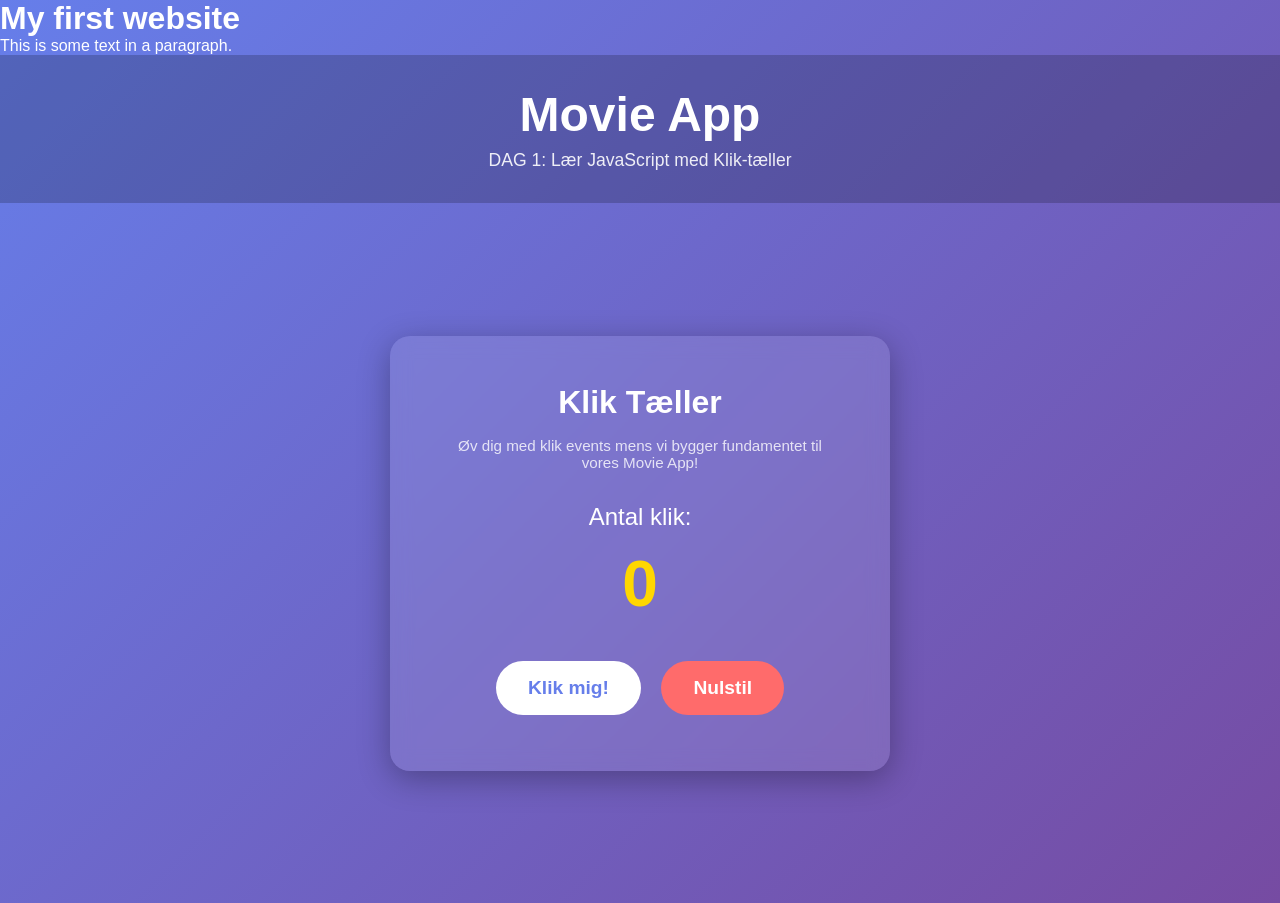
<file: exercises/examples/dag1/index.html>
<!DOCTYPE html>
<html lang="en">
<head>
    <meta charset="UTF-8">
    <meta name="viewport" content="width=device-width, initial-scale=1.0">
    <title>My first website</title>
    <link rel="stylesheet" href="app.css">
</head>
<body>
     <h1>My first website</h1>
    <p>This is some text in a paragraph.</p>
<html lang="da">
  <head>
    <meta charset="UTF-8" />
    <meta name="viewport" content="width=device-width, initial-scale=1.0" />
    <title>Movie App - DAG 1</title>
    <link rel="stylesheet" href="app.css" />
  </head>
  <body>
    <header>
      <h1>Movie App</h1>
      <p>DAG 1: Lær JavaScript med Klik-tæller</p>
    </header>

    <main>
      <section class="counter-box" aria-labelledby="counter-title">
        <h2 id="counter-title">Klik Tæller</h2>
        <p class="instructions">Øv dig med klik events mens vi bygger fundamentet til vores Movie App!</p>

        <div class="count-display">Antal klik: <span id="counter">0</span></div>

        <button id="click-button">Klik mig!</button>
        <button id="reset-button">Nulstil</button>
      </section>
    </main>

    <script src="app.js"></script>
</body>
</html>
  </body>
</html>
</file>
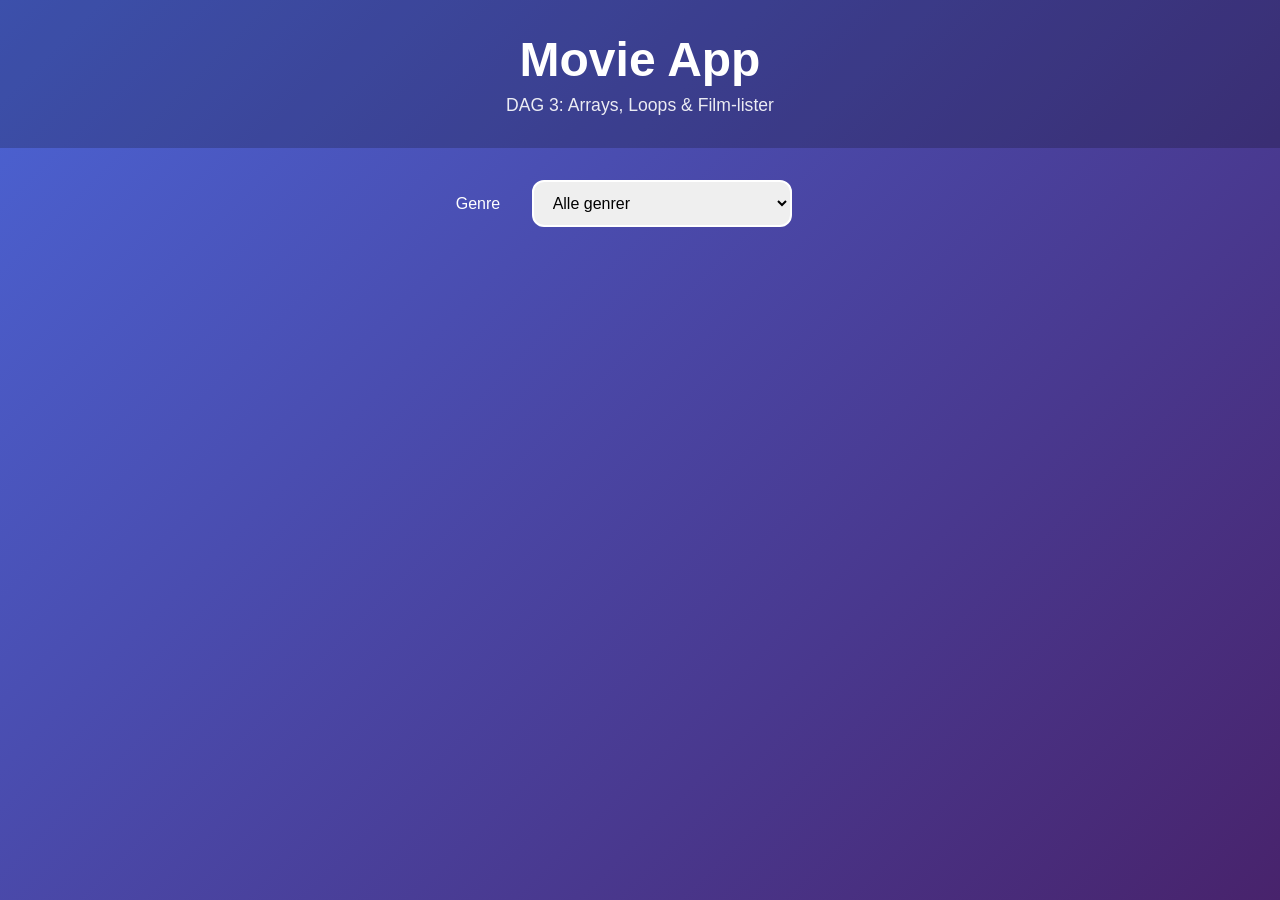
<file: exercises/examples/dag3/index.html>
<!DOCTYPE html>
<html lang="da">
<head>
  <meta charset="UTF-8" />
  <meta name="viewport" content="width=device-width, initial-scale=1.0" />
  <title>Movie App - DAG 2</title>
  <link rel="stylesheet" href="app.css" />
</head>
<body>
  <header>
    <h1>Movie App</h1>
    <p>DAG 3: Arrays, Loops & Film-lister</p>
  </header>

  <main>

    <section class="controls">
  <div class="genre-row">
    <label for="genre-select">Genre</label>
    <select id="genre-select">
      <option value="all">Alle genrer</option>
    </select>
    <span id="movie-count" class="movie-count"></span>
  </div>
</section>

<section id="movie-list" class="movie-grid" aria-label="Filmliste">
  <!-- Film vises her med JavaScript -->
</section>

  </main>
  <script src="app.js"></script>
</body>
</html>
</file>
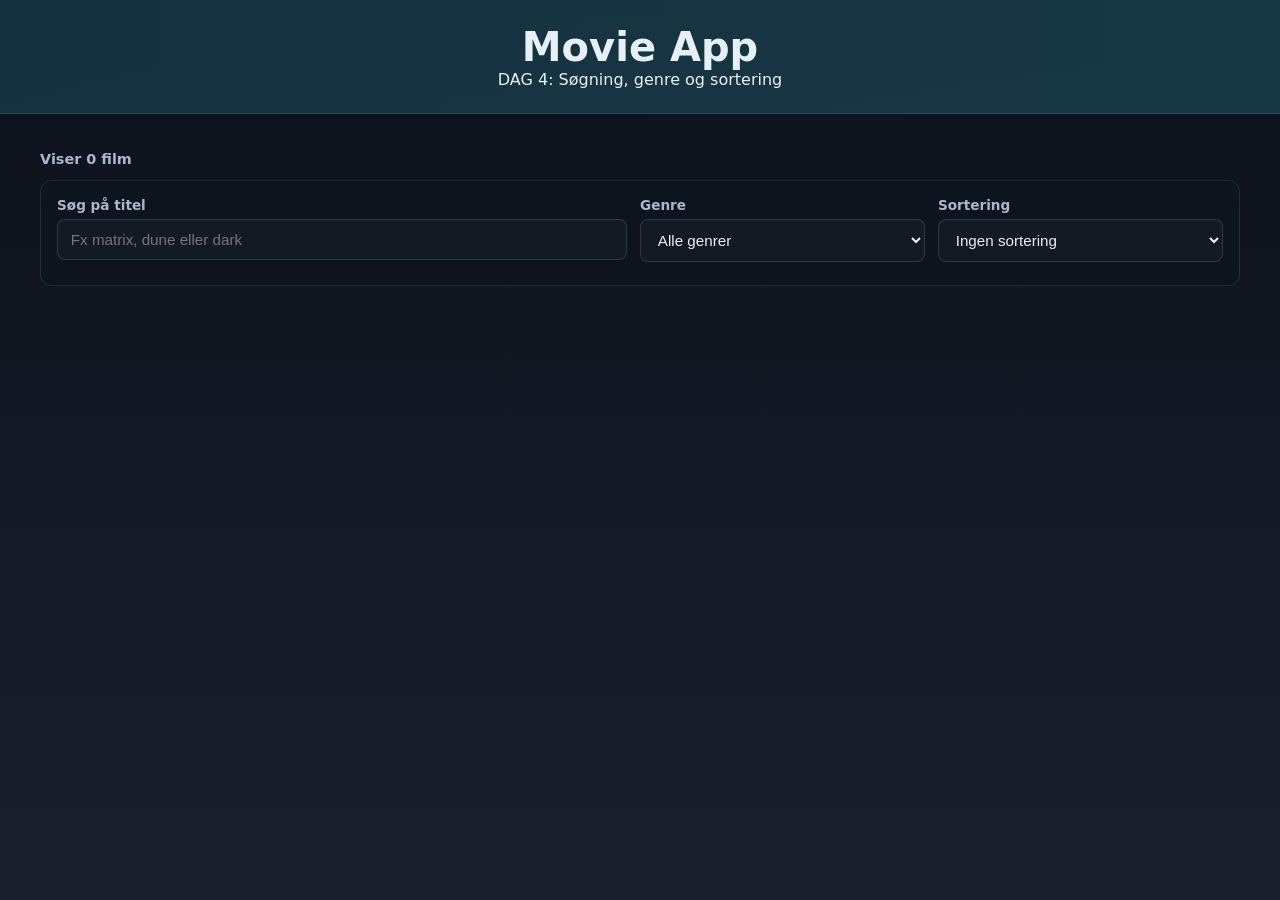
<file: exercises/examples/dag4/index.html>
<!DOCTYPE html>
<html lang="da">
<head>
  <meta charset="UTF-8" />
  <meta name="viewport" content="width=device-width, initial-scale=1.0" />
  <title>Movie App - DAG 2</title>
  <link rel="stylesheet" href="app.css" />
</head>
<body>
  <header>
    <h1>Movie App</h1>
    <p>DAG 4: Søgning, genre og sortering</p>
  </header>

  <main>
<section class="status-bar">
  <p id="movie-count">Viser 0 film</p>
</section>

    <section class="controls">
  <div class="control-group">
    <label for="search-input">Søg på titel</label>
    <input
      type="text"
      id="search-input"
      placeholder="Fx matrix, dune eller dark"
    />
  </div>
  <div class="control-group">
    <label for="genre-select">Genre</label>
    <select id="genre-select">
      <option value="all">Alle genrer</option>
    </select>
    <span id="movie-count" class="movie-count"></span>
  </div>

  <div class="control-group">
  <label for="sort-select">Sortering</label>
  <select id="sort-select">
    <option value="none">Ingen sortering</option>
    <option value="title">Titel (A-Å)</option>
    <option value="year">Årstal (nyeste først)</option>
    <option value="rating">Rating (højeste først)</option>
  </select>
</div>

</section>



<section id="movie-list" class="movie-grid" aria-label="Filmliste">
  <!-- Film vises her med JavaScript -->
</section>

  </main>

  <dialog id="movie-dialog">
  <form method="dialog">
    <button id="close-dialog" aria-label="Luk">✕</button>
    <div id="dialog-content">
      <!-- Filmdetaljer indsættes her via JavaScript -->
    </div>
  </form>
</dialog>

  <script src="app.js"></script>
</body>
</html>
</file>
<file: exercises/examples/dag1/app.css>
* {
  margin: 0;
  padding: 0;
  box-sizing: border-box;
}

body {
    font-family: Arial, Helvetica, sans-serif;
    background-color: red;
  font-family: "Segoe UI", Tahoma, Geneva, Verdana, sans-serif;
  background: linear-gradient(135deg, #667eea 0%, #764ba2 100%);
  min-height: 100vh;
  color: white;
}

header {
  text-align: center;
  padding: 2rem;
  background: rgba(0, 0, 0, 0.2);
}

header h1 {
  font-size: 3rem;
  margin-bottom: 0.5rem;
}

header p {
  font-size: 1.1rem;
  opacity: 0.9;
}

main {
  display: flex;
  justify-content: center;
  align-items: center;
  min-height: calc(100vh - 200px);
  padding: 2rem;
}

.counter-box {
  background: rgba(255, 255, 255, 0.1);
  backdrop-filter: blur(10px);
  padding: 3rem;
  border-radius: 20px;
  text-align: center;
  box-shadow: 0 8px 32px rgba(0, 0, 0, 0.3);
  max-width: 500px;
  width: 100%;
}

.counter-box h2 {
  font-size: 2rem;
  margin-bottom: 1rem;
}

.instructions {
  font-size: 0.95rem;
  opacity: 0.8;
  margin-bottom: 2rem;
}

.count-display {
  font-size: 1.5rem;
  margin-bottom: 2rem;
}

#counter {
  font-size: 4rem;
  font-weight: bold;
  color: #ffd700;
  display: block;
  margin: 1rem 0;
}

button {
  background: white;
  color: #667eea;
  border: none;
  padding: 1rem 2rem;
  font-size: 1.2rem;
  border-radius: 50px;
  cursor: pointer;
  margin: 0.5rem;
  transition: all 0.3s;
  font-weight: bold;
}

button:hover {
  transform: translateY(-2px);
  box-shadow: 0 5px 15px rgba(0, 0, 0, 0.3);
}

button:active {
  transform: translateY(0);
}

#reset-button {
  background: #ff6b6b;
  color: white;
}

#reset-button:hover {
  background: #ff5252;
}
</file>
<file: exercises/examples/dag3/app.css>
* {
  margin: 0;
  padding: 0;
  box-sizing: border-box;
}

body {
  font-family: "Segoe UI", Tahoma, Geneva, Verdana, sans-serif;
  background: linear-gradient(135deg, #4b64d5 0%, #48236c 100%);
  min-height: 100vh;
  color: white;
}

header {
  text-align: center;
  padding: 2rem;
  background: rgba(0, 0, 0, 0.2);
}

header h1 {
  font-size: 3rem;
  margin-bottom: 0.5rem;
}

header p {
  font-size: 1.1rem;
  opacity: 0.9;
}

main {
  max-width: 1200px;
  margin: 0 auto;
  padding: 2rem;
}




/* 3. Tilføj disse nye klasser for movie-grid og movie-card nederst i CSS-filen: */
.movie-grid {
  display: grid;
  grid-template-columns: 1fr;
  gap: 3rem;
  padding: 2rem 0;
}

@media (min-width: 700px) {
  .movie-grid {
    grid-template-columns: 1fr 1fr;
  }
}

@media (min-width: 1100px) {
  .movie-grid {
    grid-template-columns: 1fr 1fr 1fr;
  }
}

@media (min-width: 1400px) {
  .movie-grid {
    grid-template-columns: 1fr 1fr 1fr 1fr;
  }
}

.movie-card {
  background: rgba(255, 255, 255, 0.1);
  backdrop-filter: blur(10px);
  border-radius: 15px;
  padding: 2rem;
  transition: transform 0.3s;
  border: 1px solid rgba(255, 255, 255, 0.2);
}

.movie-card:hover {
  transform: translateY(-5px);
  box-shadow: 0 10px 30px rgba(0, 0, 0, 0.3);
}

.movie-card h3 {
  color: #ffd700;
  margin-bottom: 0.5rem;
  font-size: 1.2rem;
}

.movie-card p {
  opacity: 0.9;
  font-size: 0.95rem;
  margin: 0.3rem 0;
}

.movie-image {
  width: 100%;
  border-radius: 10px;
  display: block;
}

.movie-card--highlight {
  border: 2px solid gold;
}
.genre-row {
  display: flex;
  align-items: center;
  gap: 2rem;
  justify-content: center;
}

#genre-select {
  min-width: 260px;
  padding: 0.75rem 0.9rem;
  border-radius: 12px;
  border: 2px solid white;
  font-size: 1rem;
}

.movie-count {
  font-size: 1.1rem;
  font-weight: bold;
  color: white;
  white-space: nowrap;
}
</file>
<file: exercises/examples/dag4/app.css>
* {
  margin: 0;
  padding: 0;
  box-sizing: border-box;
}

:root {
  /* Dark cinematic palette */
  --bg-dark: #0c111a;
  --text-light: #e8f0f7;
  --text-muted: #a8b8cc;
  --card-bg: #3f464e;
  --accent: #69c8f0;
}

body {
  font-family: "Segoe UI", system-ui, sans-serif;
  background: linear-gradient(180deg, #0c111a 0%, #1a1f2e 100%);
  color: var(--text-light);
  min-height: 100vh;
}

header {
  background: linear-gradient(90deg, rgba(26, 70, 85, 0.6), rgba(31, 79, 96, 0.6));
  border-bottom: 1px solid rgba(105, 200, 240, 0.15);
  text-align: center;
  padding: 1.5rem 1rem;
}

header h1 {
  font-size: clamp(1.8rem, 4vw, 2.5rem);
  color: var(--text-light);
}

.subtitle {
  font-size: 0.95rem;
  color: var(--text-muted);
  margin-top: 0.4rem;
}

main {
  width: min(1200px, 94vw);
  margin: 0 auto;
  padding: 1.5rem 0 3rem;
}

/* ===== DAG 2-3: Movie Cards (basic) ===== */
.movie-grid {
  display: grid;
  grid-template-columns: 1fr;
  gap: clamp(1.5rem, 3vw, 2.5rem);
  padding: 2rem 0;
}

@media (min-width: 600px) {
  .movie-grid {
    grid-template-columns: 1fr 1fr;
  }
}

@media (min-width: 992px) {
  .movie-grid {
    grid-template-columns: 1fr 1fr 1fr;
  }
}

@media (min-width: 1400px) {
  .movie-grid {
    grid-template-columns: 1fr 1fr 1fr 1fr;
  }
}

.movie-card {
  background: linear-gradient(180deg, #434b54 0%, var(--card-bg) 100%);
  border: 1px solid rgba(255, 255, 255, 0.2);
  border-radius: 12px;
  overflow: hidden;
  cursor: pointer;
  box-shadow: 0 4px 16px rgba(0, 0, 0, 0.3);
  transition:
    transform 200ms ease,
    box-shadow 200ms ease,
    border-color 200ms ease;
}

.movie-card:hover {
  transform: translateY(-8px) scale(1.02);
  box-shadow: 0 20px 40px rgba(0, 0, 0, 0.45);
  border-color: var(--accent);
}

.movie-card:focus-visible {
  outline: 2px solid var(--accent);
  outline-offset: 2px;
}

.movie-poster {
  width: 100%;
  height: 400px;
  object-fit: cover;
  display: block;
  transition: transform 200ms ease;
}

.movie-card:hover .movie-poster {
  transform: scale(1.05);
}

.movie-info {
  padding: 1.5rem;
}

.movie-info h2 {
  font-size: clamp(1.125rem, 2vw, 1.375rem);
  font-weight: 600;
  color: var(--text-light);
  margin: 0 0 0.5rem 0;
}

.genre {
  font-size: 0.8rem;
  color: #d5e5f1;
  margin-top: 0.3rem;
}

/* ===== DAG 3-4: Filters & Controls ===== */
.controls {
  background: rgba(14, 20, 30, 0.6);
  border: 1px solid rgba(105, 200, 240, 0.15);
  border-radius: 12px;
  backdrop-filter: blur(4px);
  padding: 1rem;
  display: grid;
  grid-template-columns: 2fr 1fr 1fr;
  gap: 0.8rem;
  margin-bottom: 1rem;
}

.control-group {
  display: flex;
  flex-direction: column;
  gap: 0.4rem;
}

.control-group label {
  font-weight: 600;
  font-size: 0.85rem;
  color: var(--text-muted);
}

.control-group input,
.control-group select {
  width: 100%;
  background: rgba(23, 29, 39, 0.8);
  border: 1px solid rgba(105, 200, 240, 0.2);
  color: var(--text-light);
  border-radius: 8px;
  padding: 0.7rem 0.8rem;
  font-size: 0.95rem;
  outline: 2px solid transparent;
  transition: outline-color 160ms ease;
}

.control-group input:focus,
.control-group select:focus {
  outline-color: rgba(105, 200, 240, 0.3);
  border-color: var(--accent);
}

/* ===== DAG 4: Enhanced Cards & Badges ===== */
.title-row {
  display: flex;
  justify-content: space-between;
  align-items: center;
  gap: 0.5rem;
  margin-bottom: 0.4rem;
}

.year-badge {
  border-radius: 999px;
  background: rgba(105, 200, 240, 0.2);
  color: #92dafd;
  font-size: 0.68rem;
  font-weight: 700;
  padding: 0.35rem 0.42rem;
  white-space: nowrap;
}

.movie-rating {
  margin-top: 0.45rem;
  color: #ffcf4d;
  font-weight: 700;
  font-size: 1rem;
}

.director-line {
  font-size: 0.75rem;
  color: #d1e1ed;
  margin-top: 0.4rem;
  line-height: 1.4;
}

/* ===== DAG 4: Dialog ===== */
@keyframes dialog-in {
  from {
    opacity: 0;
    transform: translate(-50%, -46%) scale(0.94);
  }
  to {
    opacity: 1;
    transform: translate(-50%, -50%) scale(1);
  }
}

@keyframes backdrop-in {
  from {
    opacity: 0;
  }
  to {
    opacity: 1;
  }
}

dialog#movie-dialog {
  width: min(94vw, 980px);
  max-height: 90vh;
  padding: 0;
  border: 1px solid rgba(105, 200, 240, 0.24);
  border-radius: 14px;
  background: linear-gradient(180deg, rgba(26, 31, 46, 0.98) 0%, rgba(12, 17, 26, 0.98) 100%);
  color: var(--text-light);
  box-shadow: 0 28px 60px rgba(0, 0, 0, 0.6);
  overflow: hidden;
  position: fixed;
  left: 50%;
  top: 50%;
  transform: translate(-50%, -50%);
  margin: 0;
  animation: dialog-in 260ms cubic-bezier(0.22, 1, 0.36, 1) both;
}

dialog#movie-dialog::backdrop {
  background: rgba(2, 5, 10, 0.72);
  backdrop-filter: blur(6px);
  animation: backdrop-in 260ms ease both;
}

dialog#movie-dialog form {
  margin: 0;
  padding: 0;
}

#close-dialog {
  position: absolute;
  top: 0.85rem;
  right: 0.85rem;
  width: 2.35rem;
  height: 2.35rem;
  border-radius: 999px;
  border: 1px solid rgba(105, 200, 240, 0.35);
  background: rgba(12, 17, 26, 0.75);
  color: var(--text-light);
  font-size: 1.1rem;
  cursor: pointer;
  display: grid;
  place-items: center;
  transition:
    background-color 160ms ease,
    color 160ms ease,
    transform 160ms ease;
  z-index: 10;
}

#close-dialog:hover,
#close-dialog:focus-visible {
  background: var(--accent);
  color: var(--bg-dark);
  transform: scale(1.06);
}

#dialog-content {
  display: grid;
  grid-template-columns: minmax(260px, 0.95fr) 1.4fr;
  gap: 1.6rem;
  align-items: start;
  padding: 1.4rem;
  overflow-y: auto;
  max-height: 90vh;
}

#dialog-content img.movie-poster {
  width: 100%;
  height: auto;
  border-radius: 10px;
  border: 1px solid rgba(105, 200, 240, 0.2);
  box-shadow: 0 16px 40px rgba(0, 0, 0, 0.45);
}

.dialog-details {
  display: flex;
  flex-direction: column;
  gap: 0.75rem;
  padding-right: 0.6rem;
}

#dialog-content h2 {
  margin: 0;
  font-size: clamp(1.45rem, 3.2vw, 2rem);
  line-height: 1.2;
  color: var(--text-light);
}

#dialog-content .movie-year {
  display: inline-block;
  margin-left: 0.45rem;
  padding: 0.2rem 0.55rem;
  border-radius: 999px;
  background: rgba(105, 200, 240, 0.18);
  color: #9adffc;
  font-size: 0.85rem;
  font-weight: 700;
}

#dialog-content p {
  margin: 0;
  color: var(--text-muted);
  line-height: 1.55;
}

#dialog-content p strong {
  color: var(--text-light);
}

#dialog-content .movie-genre {
  color: #cfe9f7;
  font-size: 0.95rem;
}

.movie-description {
  margin-top: 0.45rem !important;
  padding: 0.9rem;
  background: rgba(105, 200, 240, 0.08);
  border: 1px solid rgba(105, 200, 240, 0.2);
  border-left: 4px solid var(--accent);
  border-radius: 10px;
  color: var(--text-light) !important;
}

@media (max-width: 768px) {
  #dialog-content {
    grid-template-columns: 1fr;
    gap: 1rem;
    padding: 1rem;
  }

  #dialog-content img.movie-poster {
    max-width: 300px;
    margin: 0 auto;
  }

  .dialog-details {
    text-align: center;
    padding-right: 0;
  }
}

.status-bar {
  margin: 0.8rem 0;
}

#movie-count {
  font-size: 0.9rem;
  color: var(--text-muted);
  font-weight: 700;
}

.empty,
.loading {
  text-align: center;
  color: var(--text-muted);
  border: 1px solid rgba(105, 200, 240, 0.15);
  border-radius: 10px;
  padding: 1rem;
  background: rgba(20, 28, 39, 0.4);
  grid-column: 1 / -1;
}

footer {
  text-align: center;
  color: var(--text-muted);
  font-size: 0.85rem;
  padding: 1rem 0 1.5rem;
}

/* ===== Responsive ===== */
@media (max-width: 900px) {
  .controls {
    grid-template-columns: 1fr;
  }
}

@media (max-width: 700px) {
  header {
    padding: 1rem 0.8rem;
  }

  .controls {
    padding: 0.8rem;
  }

  #dialog-content h2 {
    font-size: 1.5rem;
  }

  .movie-card .movie-poster {
    height: 300px;
  }
}
</file>
